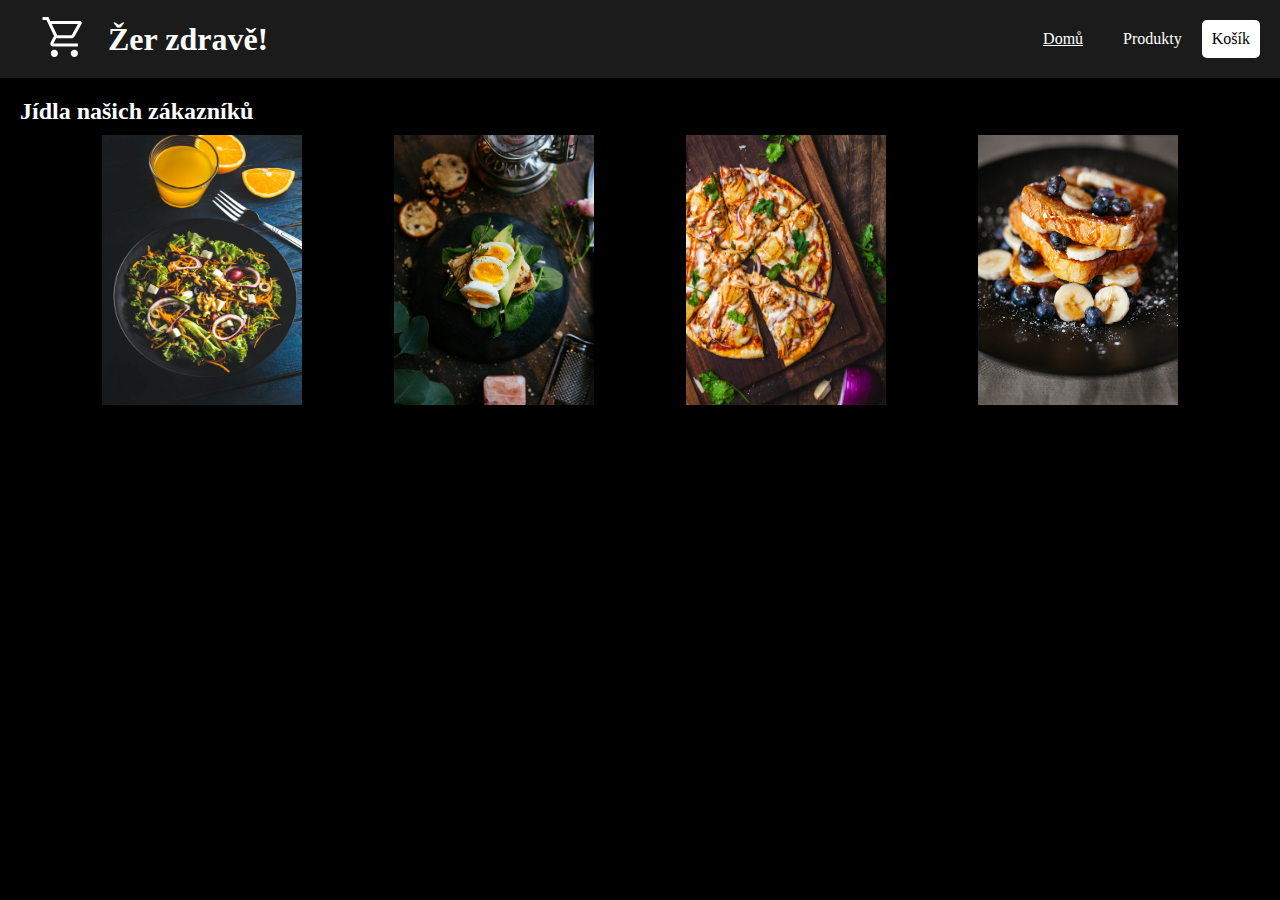
<file: index.html>
<!DOCTYPE html>
<html lang="en">
<head>
    <meta charset="UTF-8">
    <link rel="shortcut icon" href="icons/logo.svg" type="image/x-icon">
    <link rel="stylesheet" href="styles/style.css">
    <link rel="stylesheet" href="styles/home.css">
    <meta http-equiv="X-UA-Compatible" content="IE=edge">
    <meta name="viewport" content="width=device-width, initial-scale=1.0">
    <title>Obchod</title>
</head>
<body>
    <header>
        <div class="header_menu">
            <a id="logo" href="index.html"><img src="/icons/logo.svg" alt="logo"></a>
            <h1>Žer zdravě!</h1>
        </div>
        <div class="header_menu">
            <a id="home" class="menu_item" href="index.html">Domů</a>
            <a id="products" class="menu_item" href="produkty.html">Produkty</a>
            <a id="kosik" class="menu_item" href="kosik.html">Košík</a>
        </div>
    </header>

    <section>
        <h2>Jídla našich zákazníků</h2>
        <div class="food_section">
            <img class="food_img" src="imgs/img_1.jpg" alt="">
            <img class="food_img" src="imgs/img_2.jpg" alt="">
            <img class="food_img" src="imgs/img_5.jpg" alt="">
            <img class="food_img" src="imgs/img_6.jpg" alt="">
        </div>
    </section>

</body>
</html>
</file>
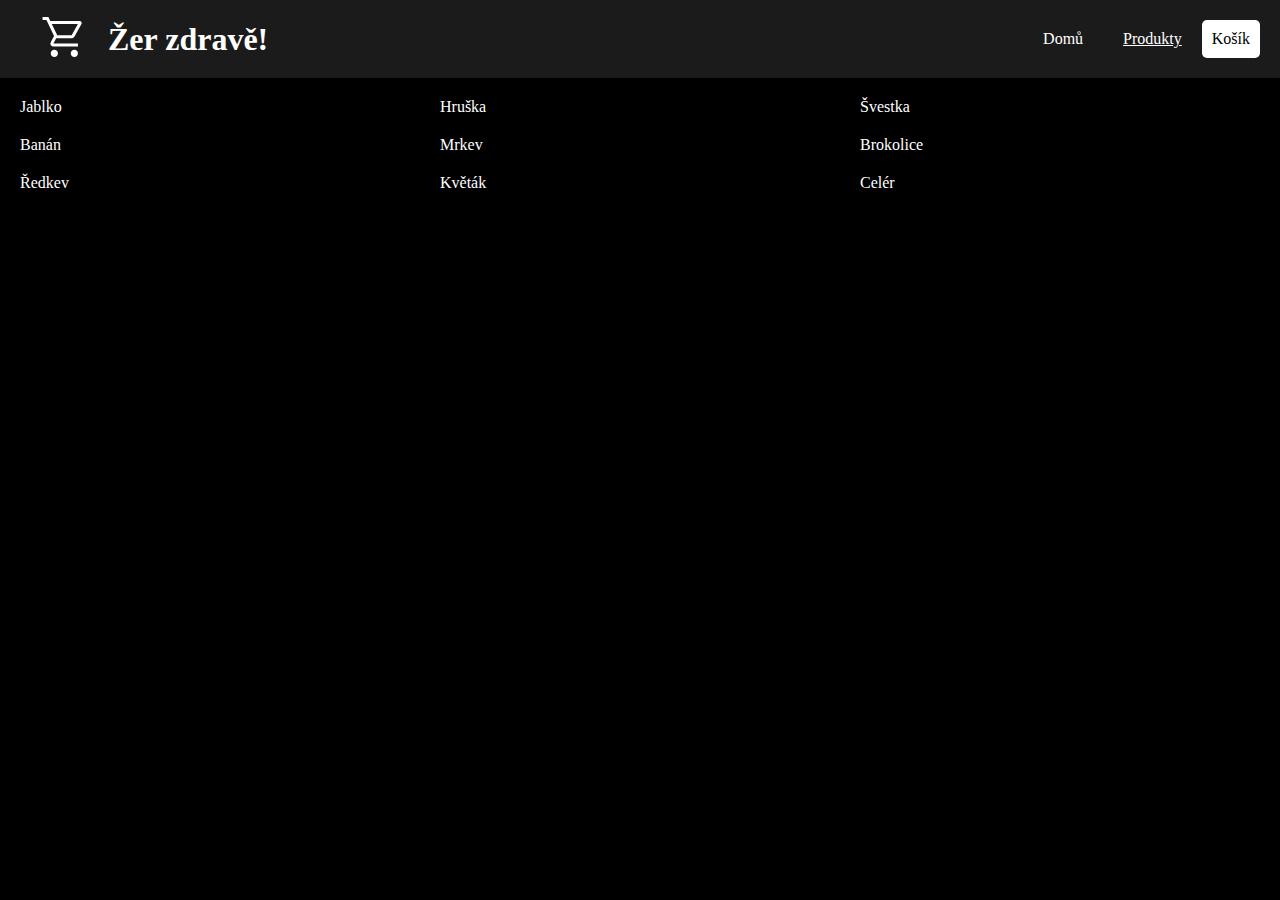
<file: produkty.html>
<!DOCTYPE html>
<html lang="en">
<head>
    <meta charset="UTF-8">
    <meta http-equiv="X-UA-Compatible" content="IE=edge">
    <meta name="viewport" content="width=device-width, initial-scale=1.0">
    <link rel="stylesheet" href="styles/style.css">
    <link rel="stylesheet" href="styles/produkty.css">

    <title>Document</title>
</head>
<body>
    <header>
        <div class="header_menu">
            <a id="logo" href="index.html"><img src="/icons/logo.svg" alt="logo"></a>
            <h1>Žer zdravě!</h1>
        </div>
        <div class="header_menu">
            <a id="home" class="menu_item" href="index.html">Domů</a>
            <a id="products" class="menu_item" href="produkty.html">Produkty</a>
            <a id="kosik" class="menu_item" href="kosik.html">Košík</a>
        </div>
    </header>

    <section>
        <p>Jablko</p>
        <p>Hruška</p>
        <p>Švestka</p>
        <p>Banán</p>
        <p>Mrkev</p>
        <p>Brokolice</p>
        <p>Ředkev</p>
        <p>Květák</p>
        <p>Celér</p>

    </section>
</body>
</html>
</file>
<file: styles/style.css>
html{
    background-color: black;
    color: #ffffff;
}
*{
    padding: 0;
    margin: 0;
}

header{
    background-color: #1b1b1b;
    display: flex;
    justify-content: space-between;
    align-items: center;
    padding: 10px 20px;
}

section{
    padding: 20px;
}
#logo {
    padding: 0 20px;
}
.header_menu{
    display: flex;
    justify-content: space-between;
    align-items: center;
}
.menu_item{
    padding: 20px;
    text-decoration: none;
    color: white;
}

#kosik{
    background-color: rgb(255, 255, 255);
    padding: 10px;
    border-radius: 5px;
    color: black;
}
</file>
<file: styles/home.css>
.food_img{
    width: 200px;
    height: 270px;
    padding: 10px;
}
.food_section{
    display: flex;
    flex-direction: row;
    flex-wrap: wrap;
    justify-content: space-evenly;
    align-items: center;
    align-content: center;
}

#home{
    text-decoration: underline;
}
</file>
<file: styles/produkty.css>
#products{
    text-decoration: underline;
}
section{
    /*create resposive grid*/
    display: grid;
    grid-template-columns: repeat(auto-fit, minmax(300px, 1fr));
    grid-gap: 20px;
    padding: 20px;
    
}
</file>
